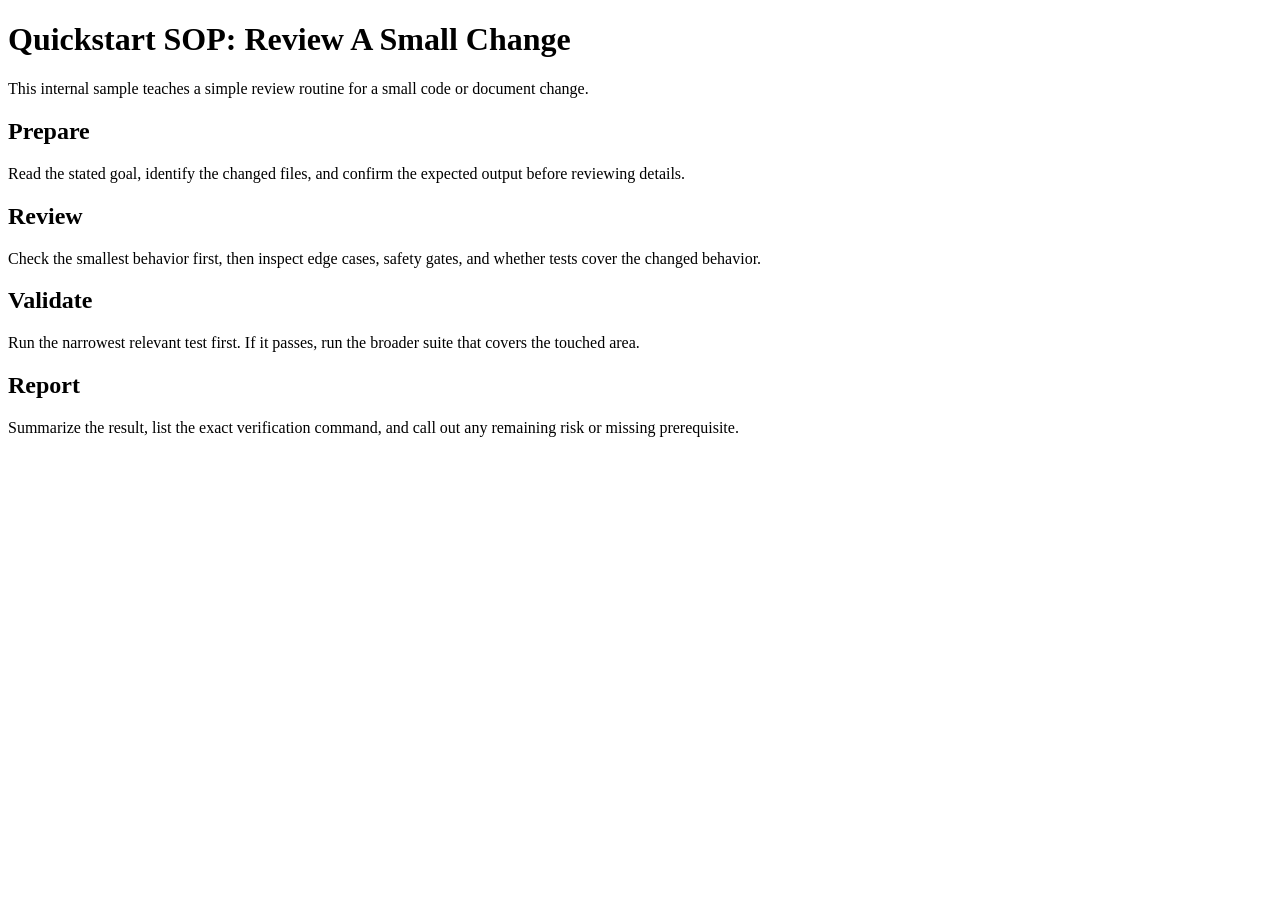
<file: examples/quickstart-sop.html>
<!doctype html>
<html lang="en">
  <head>
    <meta charset="utf-8">
    <title>Quickstart SOP</title>
  </head>
  <body>
    <main>
      <h1>Quickstart SOP: Review A Small Change</h1>
      <p>This internal sample teaches a simple review routine for a small code or document change.</p>
      <h2>Prepare</h2>
      <p>Read the stated goal, identify the changed files, and confirm the expected output before reviewing details.</p>
      <h2>Review</h2>
      <p>Check the smallest behavior first, then inspect edge cases, safety gates, and whether tests cover the changed behavior.</p>
      <h2>Validate</h2>
      <p>Run the narrowest relevant test first. If it passes, run the broader suite that covers the touched area.</p>
      <h2>Report</h2>
      <p>Summarize the result, list the exact verification command, and call out any remaining risk or missing prerequisite.</p>
    </main>
  </body>
</html>
</file>
